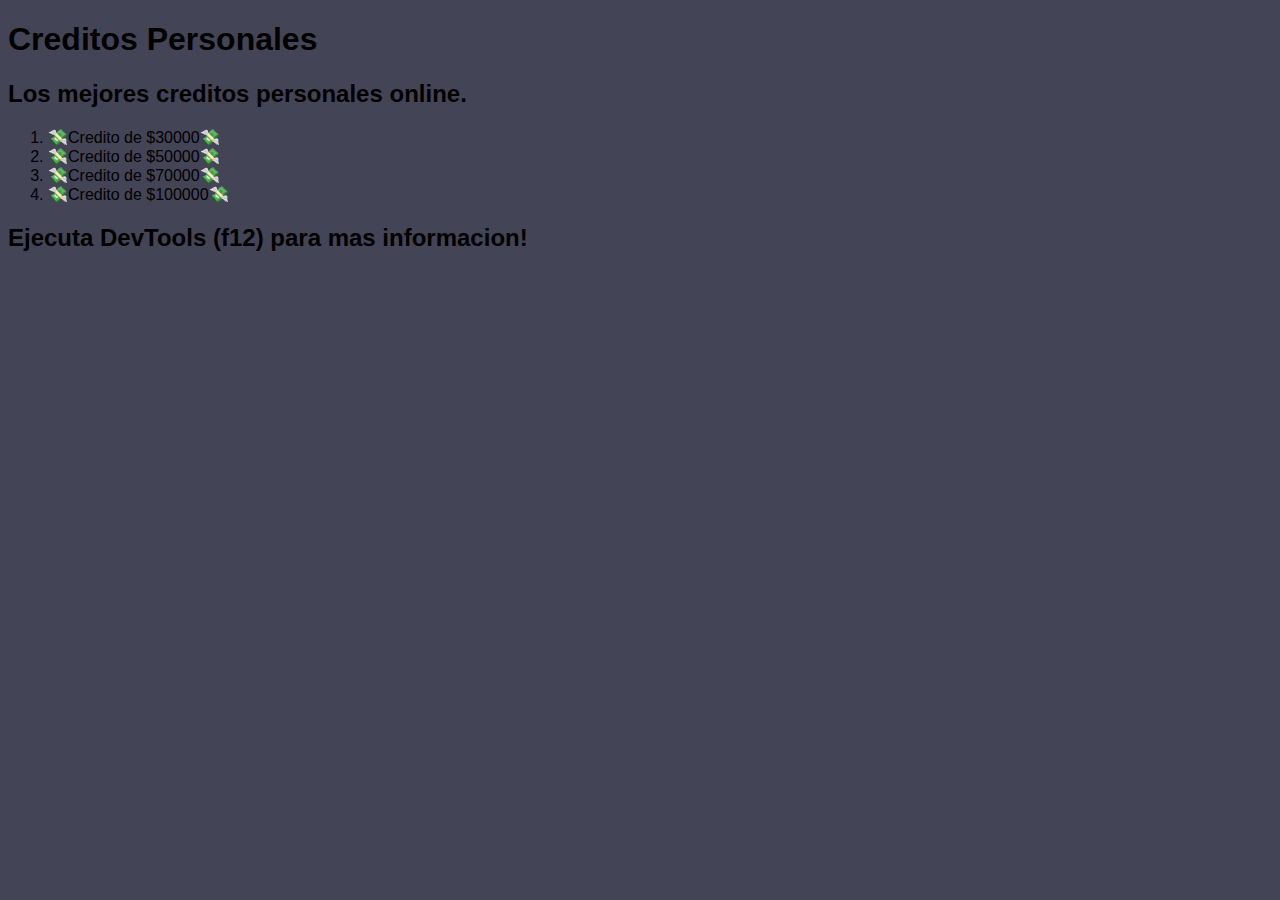
<file: 1raPreEntrega_Serrano/index.html>
<!DOCTYPE html>
<html lang="en">
<head>
    <meta charset="UTF-8">
    <meta http-equiv="X-UA-Compatible" content="IE=edge">
    <meta name="viewport" content="width=device-width, initial-scale=1.0">
    <link rel="stylesheet" href="css/style.css">
</head>
<body>
    <h1>Creditos Personales</h1>
    <h2>Los mejores creditos personales online.</h2>
    <ol class="lista-creditos">
        <li>💸Credito de $30000💸</li>
        <li>💸Credito de $50000💸</li>
        <li>💸Credito de $70000💸</li>
        <li>💸Credito de $100000💸</li>
    </ol>
    <h2>Ejecuta DevTools (f12) para mas informacion! </h2>
    <script src="js/index.js" defer></script>
</body>
</html>
</file>
<file: 1raPreEntrega_Serrano/css/style.css>
*{
    font-family: 'Lucida Sans', 'Lucida Sans Regular', 'Lucida Grande', 'Lucida Sans Unicode', Geneva, Verdana, sans-serif;
    background-color: rgb(68, 68, 87);
}
</file>
